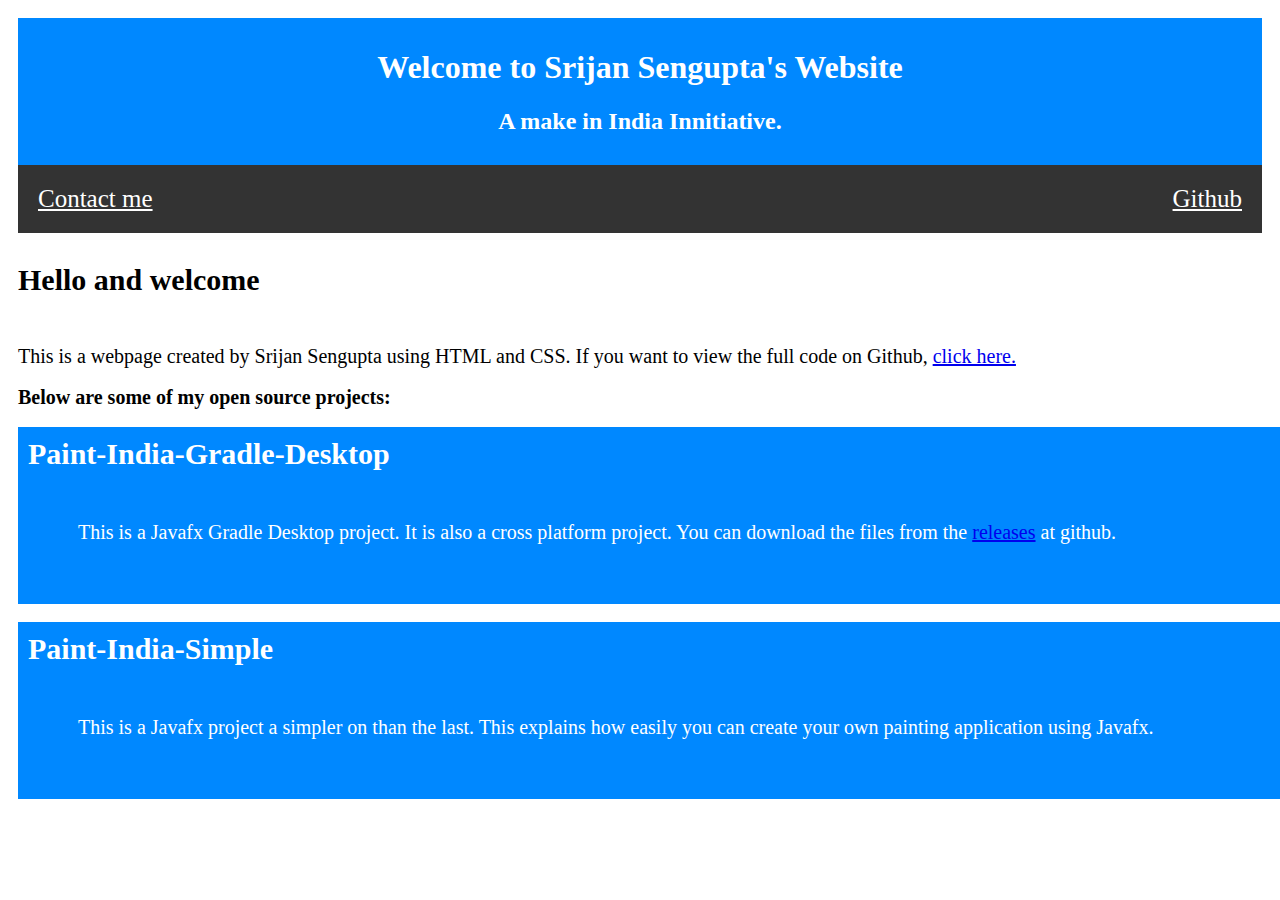
<file: index.html>
<!DOCTYPE html>
<html lang="en" dir="ltr">
  <head>
    <meta charset="utf-8">
    <link rel="icon" href="icon.png">
    <link rel="stylesheet" href="resource/index.css">
    <script src="resource/index.js" charset="utf-8"></script>
    <title>Srijan Sengupta's Website</title>
  </head>
  <body>
    <div class="header">
      <h1 align= "center" class="div_h1">Welcome to Srijan Sengupta's Website</h1>
      <h2 align= "center" >A make in India Innitiative.</h2>
    </div>
    <div class="navigation">
      <a class="left" href="resource/contact.html">Contact me</a>
      <a class="right" href="https://github.com/Srijan-Sengupta">Github</a>
    </div>

    <div class="content">
      <p >Hello and welcome</p>

      <br>

      <p2>This is a webpage created by Srijan Sengupta using HTML and CSS. If you want to view the full code on Github, <a href="https://github.com/Srijan-Sengupta/Srijan-Sengupta.github.io">click here.</a></p2>

      <br>
      <br>
      <p3>Below are some of my open source projects:</p3>
      <br>
      <br>
    </div>

    <div class="list">
      <div class="list-item" onclick="paint_India_Gradle_Desktop()">
        Paint-India-Gradle-Desktop
        <div class="description">
          This is a Javafx Gradle Desktop project. It is also a cross platform project. You can download the files from the <a href="https://github.com/srijansgupta/Paint-India-Gradle-Desktop/releases">releases</a> at github.
        </div>
      </div>
      <br>
      <div class="list-item" onclick="paint_India_Simple()">Paint-India-Simple
        <div class="description">
          This is a Javafx project a simpler on than the last. This explains how easily you can create your own painting application using Javafx.
        </div>
      </div>
    </div>
  </body>
</html>
</file>
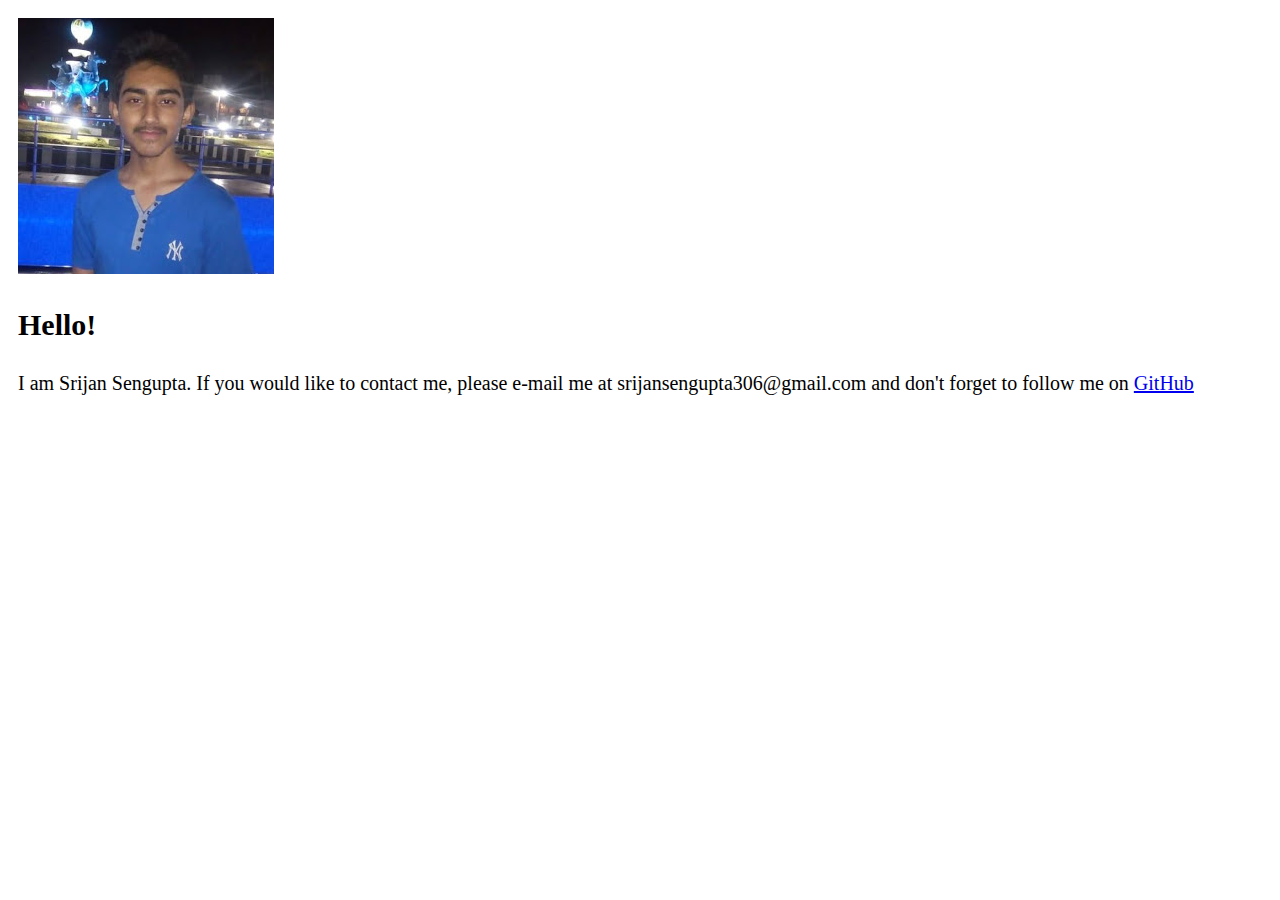
<file: resource/contact.html>
<!DOCTYPE html>
<html lang="en" dir="ltr">
  <head>
    <meta charset="utf-8">
    <title>Contact Srijan Sengupta</title>
    <link rel="stylesheet" href="index.css">
  </head>
  <body>
    <img src="MyImage.png" alt="">
    <br>
    <div class="content">
      <p>Hello!</p>
      <p2>I am Srijan Sengupta. If you would like to contact me, please e-mail me at srijansengupta306@gmail.com and don't forget to follow me on <a href="https://github.com/Srijan-Sengupta">GitHub</a></p2>
    </div>
  </body>
</html>
</file>
<file: resource/index.css>
body{
  padding: 10px;
}
.header {
  background-color: #08FF;
  color: #FFFFFF;
  align: center;
  padding: 10px;
}

.div_h1{
  align: center;
}

.navigation {
  font-size: 21px;
  background-color:#333;
  overflow: hidden;
  padding: 10px;
  display: block;
}

.left{
  color: white;
  font-size: 25px;
  padding: 10px;
  float: left;
}
.right{
  color: white;
  font-size: 25px;
  padding: 10px;
  float: right;
}
.content p{
  font-size: 30px;
  font-display: block;
  font-weight: bolder;
}
.content p2{
  font-size: 20px;
  padding-bottom: 20px;
}
.content p3{
  padding-top: 20px;
  font-size: 20px;
  font-weight: bolder;
}

.list-item{
  font-size: 30px;
  font-weight: bold;
  width: 100%;
  background-color: #08FF;
  border: 10px solid #08FF;
  cursor: pointer;
  color: #FFFFFF
}
.description{
  font-weight: lighter;
  font-size: 20px;
  padding: 50px;
}
</file>
